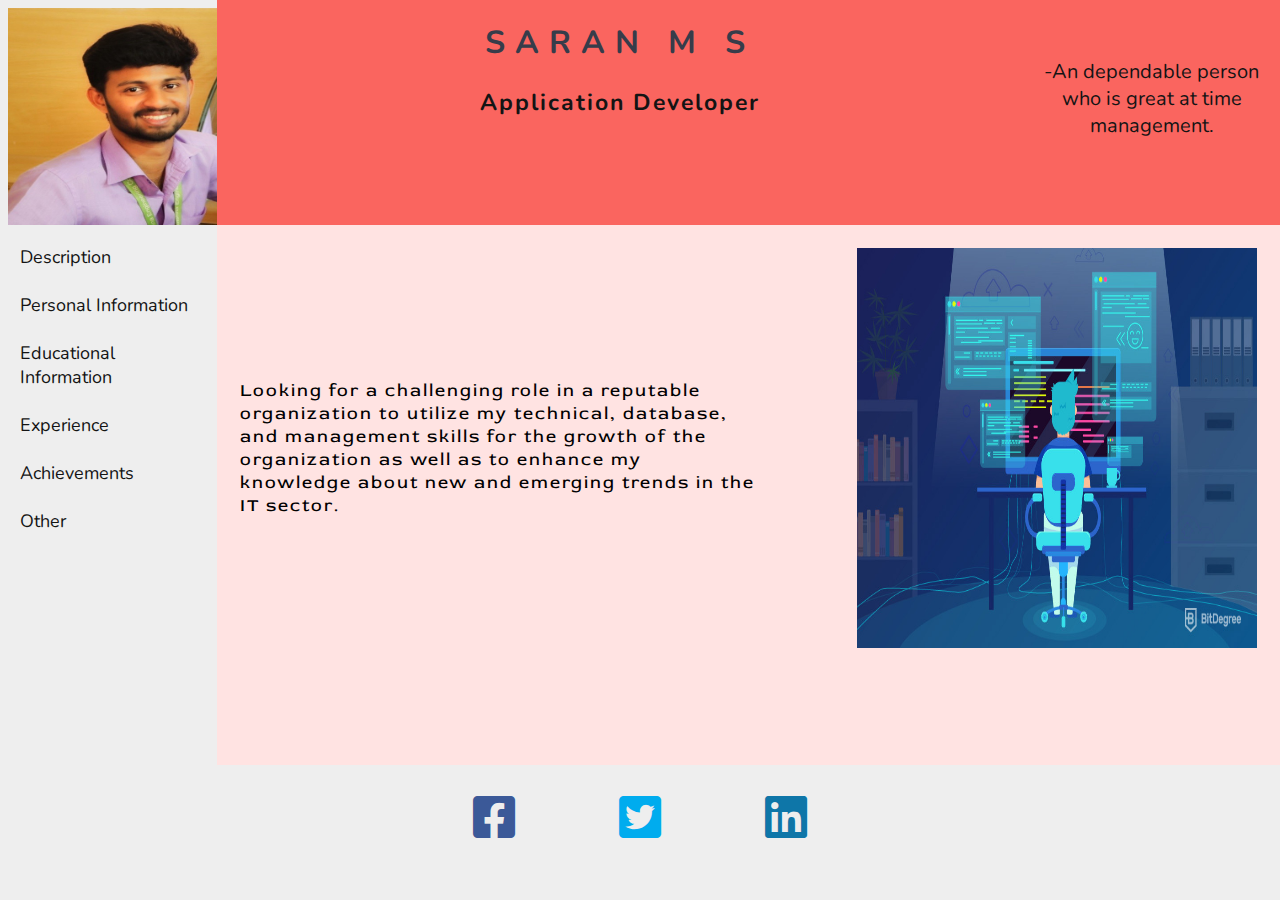
<file: Index.html>
<!Doctype html>
<head>
    <title>Saran Personal Blog</title>
</head>
<frameset rows= "25%,*,15%"  noresize border="0">
    <frameset cols="17%,63%,20%" noresize >
    <frame src="image.html" name="profile"></frame>
    <frame src = "Header.html" name = "head_page" />
    <frame src="about.html" name="about"/>
    </frameset>

    <frameset cols="17%,83%" >
    <frame src = "menu.html" name = "menu_page" />
    <frame src = "description.html" name= "information"
    >
    </frameset>
    <frame src = "contact.html" name = "contact_page"/>
    <noframes>
       <body>Your browser does not support frames.</body>
    </noframes>

</frameset>

</html>
</file>
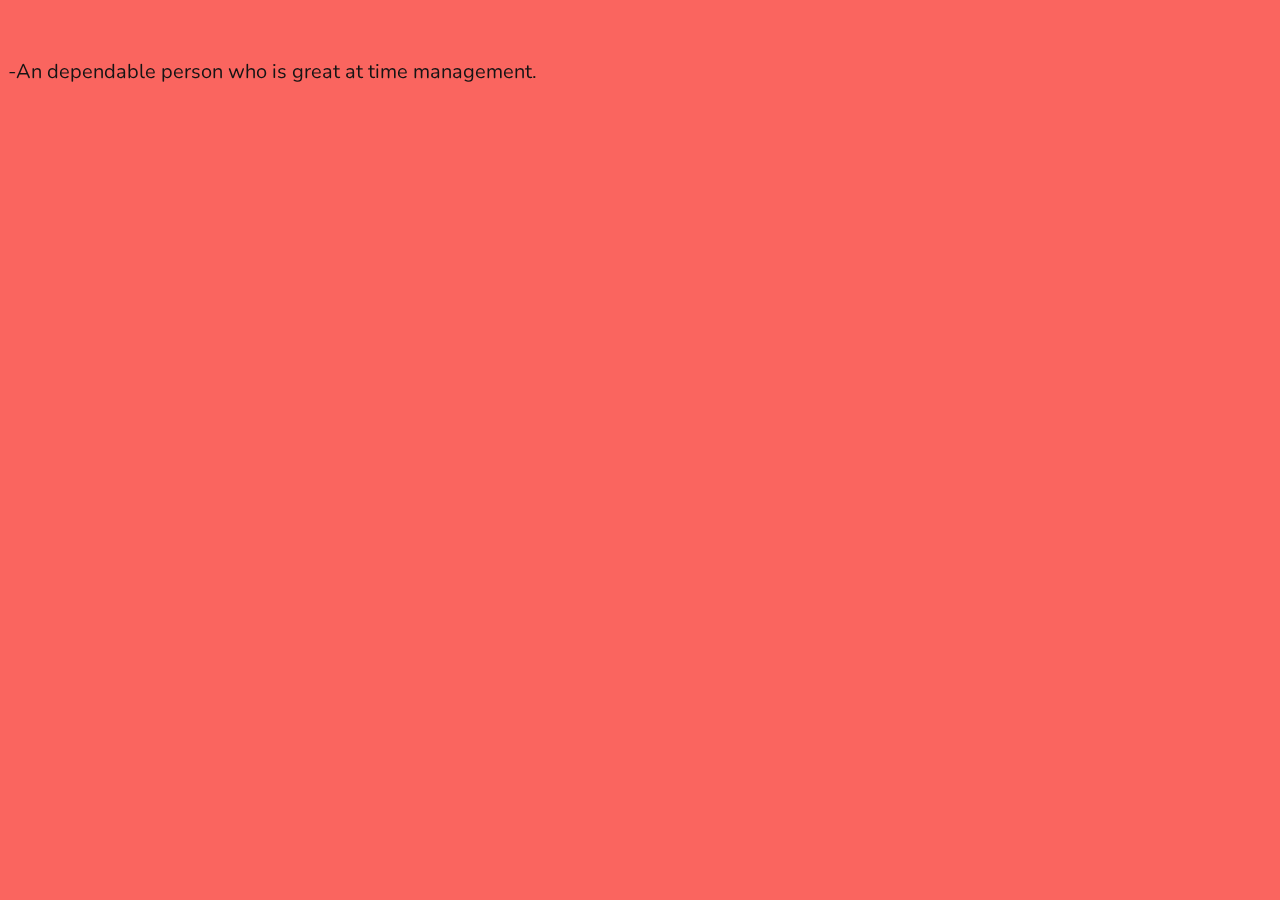
<file: about.html>
<!DOCTYPE html>
<link rel="stylesheet" type="text/css" href="stylesheet.css">
<link href="https://fonts.googleapis.com/css2?family=Nunito:ital,wght@1,900&display=swap" rel="stylesheet">
</head>
<body class="header" style="position: fixed;">

<p>-An dependable person who is great at time management.</p>
</body>
</file>
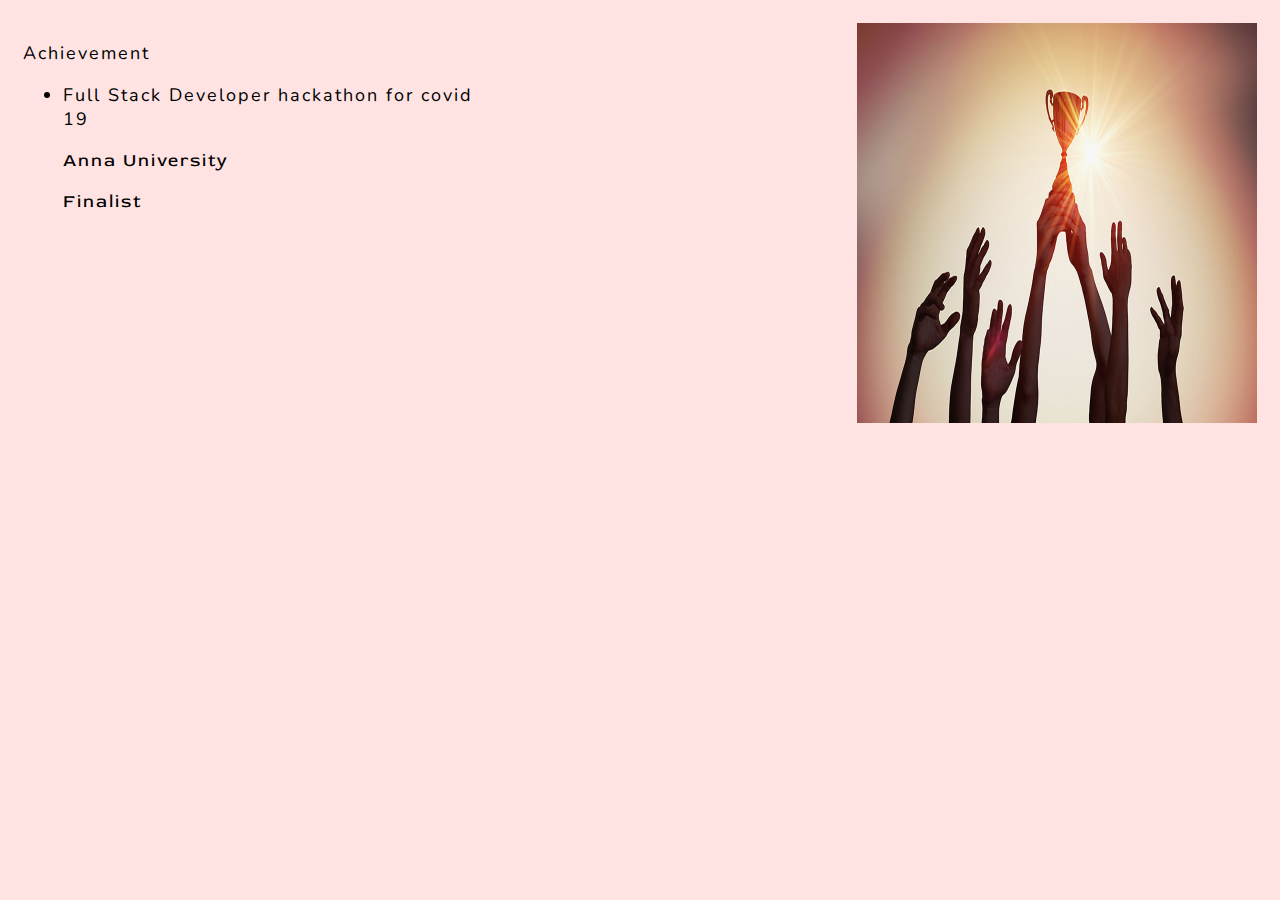
<file: achievements.html>
<!DOCTYPE html>
<head>
    <link rel="stylesheet" type="text/css" href="stylesheet.css">
</head>
<body class="education">
    <div class="desc2-flex">
        <div>
             <p>Achievement</p>

        <ul>
              <li>
                  <div >Full Stack Developer hackathon for covid 19</div>
                  <div >
                       <p style="font-family: 'Red Rose', cursive;">Anna University</p>
                       <p style="font-family: 'Red Rose', cursive;">Finalist</p>
                  </div>
              </li>
              
          </ul>
        </div>
          <img src="achievement.jpg" alt="Experience" width="400px" height="400px" style="margin-left: 30%;">
      </div>
      
</body>
</file>
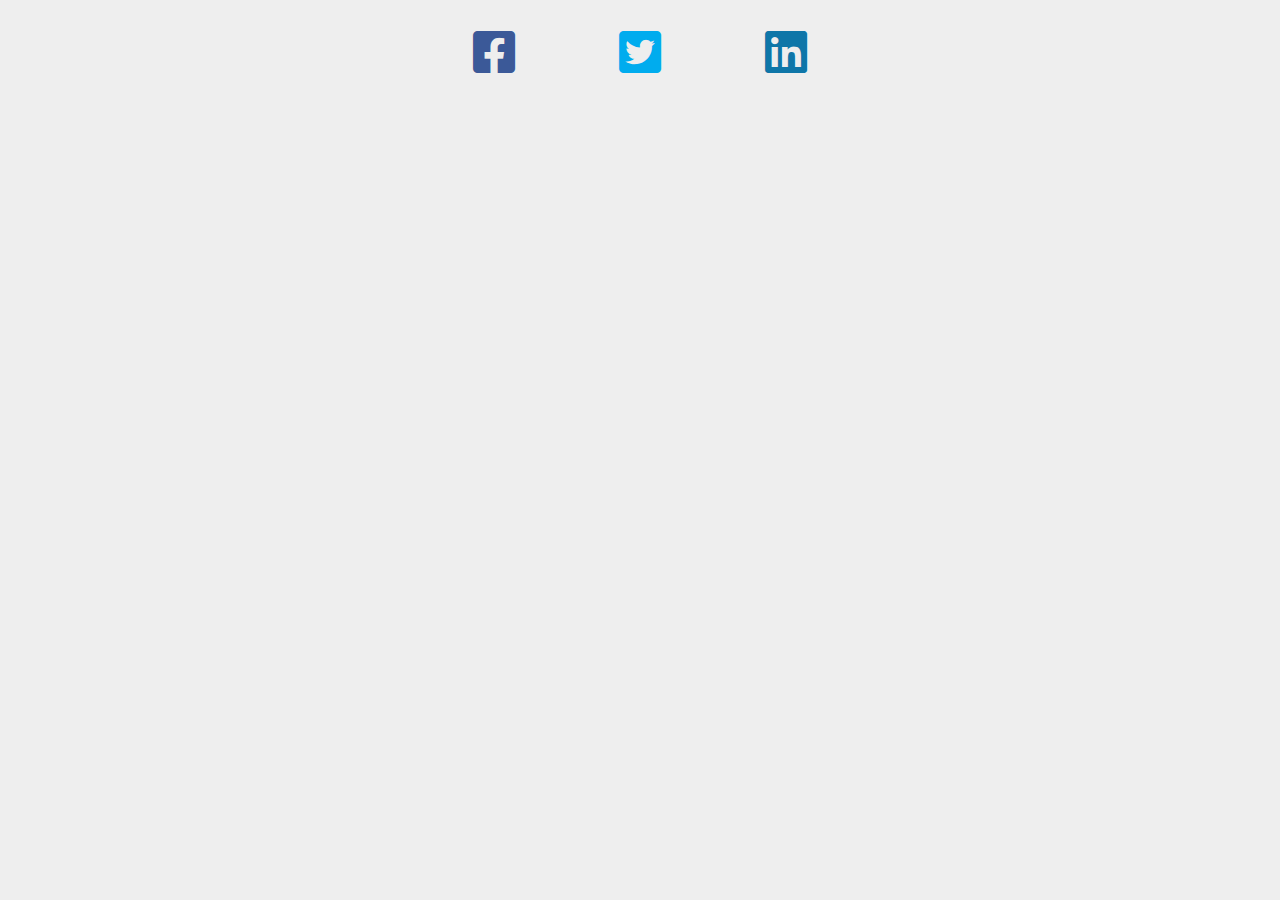
<file: contact.html>
<!DOCTYPE html>

<head>
    <link rel="stylesheet" type="text/css" href="stylesheet.css">
    <link rel="stylesheet" href="https://cdnjs.cloudflare.com/ajax/libs/font-awesome/5.13.1/css/all.min.css">

</head>

<body style="background-color: #eee;">

    <div class="sm-container">
        <div class="sm-img">
            <a href="https://www.facebook.com/" target="_blank"><i class="fab fa-facebook-square fa-3x" style="color:#3b5998"></i></a>
            <a href="https://twitter.com/?lang=en" target="_blank"><i class="fab fa-twitter-square fa-3x" style="color:#00acee"></i></a>
            <a href="https://www.linkedin.com/feed/" target="_blank"><i class="fab fa-linkedin fa-3x" style="color:#0e76a8"></i></a>
        </div>
    </div>


</body>
</file>
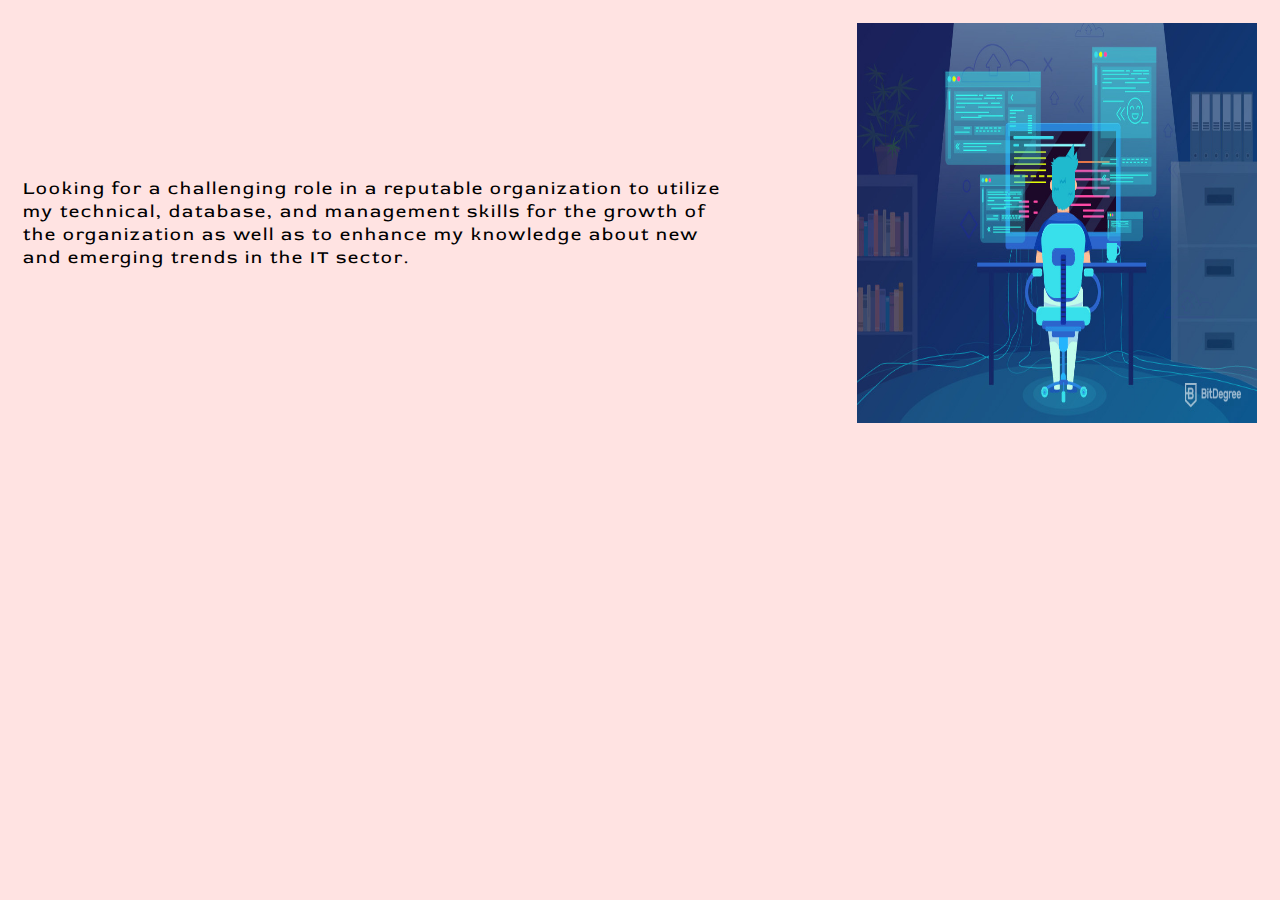
<file: description.html>
<!DOCTYPE html>
<head>
    <link rel="stylesheet" type="text/css" href="stylesheet.css">
    <link href="https://fonts.googleapis.com/css2?family=Red+Rose&display=swap" rel="stylesheet">
</head>
<body class="description">
    <div class="desc-flex">
    <p >Looking for a challenging role in a reputable organization to utilize my technical, database, and management skills for the growth of the organization as well as to enhance my knowledge about new and emerging trends in the IT sector.</p>
    <img src="Web.jpg" width="400px" height="400px" style="margin-left: 10%;" alt="web">
</div>
</body>
</file>
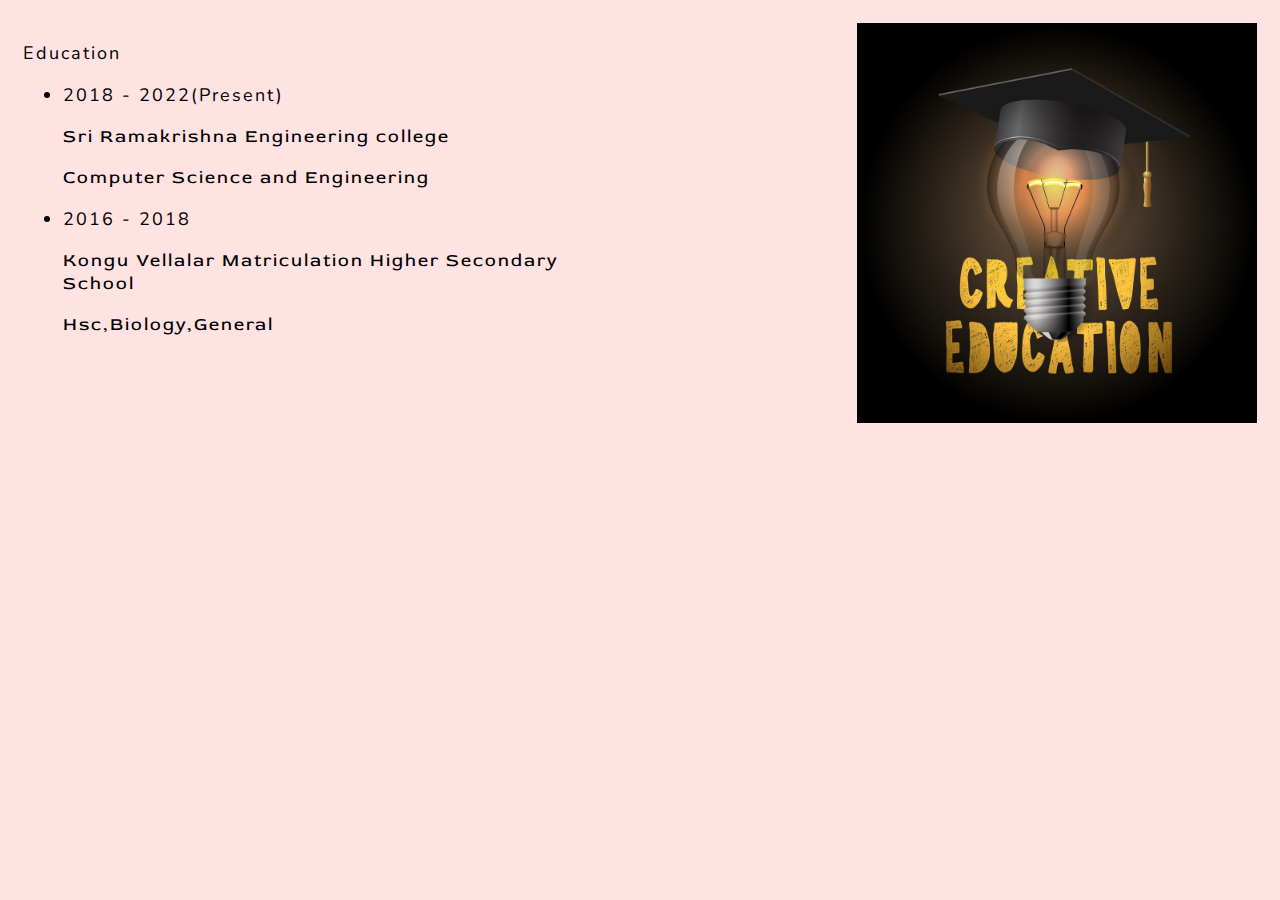
<file: education.html>
<!DOCTYPE html>
<head>
    <link rel="stylesheet" type="text/css" href="stylesheet.css">
</head>
<body class="education">
    <div class="desc2-flex">
        <div >
             <p>Education</p>
        <ul>
              <li>
                  <div >2018 - 2022(Present)</div>
                  <div >
                       <p style="font-family: 'Red Rose', cursive;">Sri Ramakrishna Engineering college</p>
                       <p style="font-family: 'Red Rose', cursive;">Computer Science and Engineering</p>
                  </div>
              </li>
              <li>
                <div >2016 - 2018</div>
                <div >
                       <p style="font-family: 'Red Rose', cursive;">Kongu Vellalar Matriculation Higher Secondary School</p> 
                        <p style="font-family: 'Red Rose', cursive;">Hsc,Biology,General</p>
                  </div>
              </li>
          </ul>
        </div>
          <img src="education.jpg" alt="Education" width="400px" height="400px" style="margin-left: 20%;">
      </div>
      
</body>
</file>
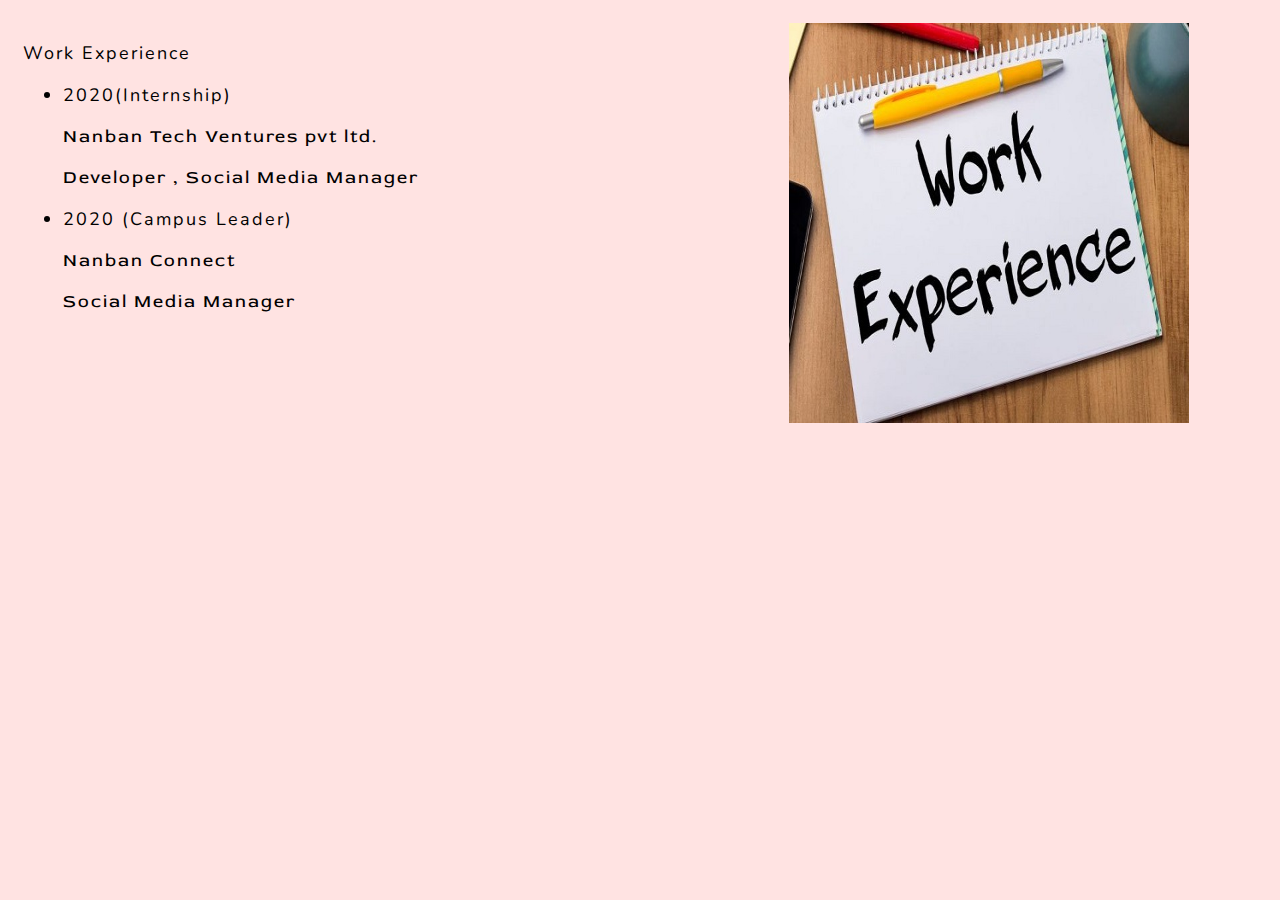
<file: experience.html>
<!DOCTYPE html>
<head>
    <link rel="stylesheet" type="text/css" href="stylesheet.css">
</head>
<body class="education">
    <div class="desc2-flex">
        <div>
             <p>Work Experience</p>
        <ul>
              <li>
                  <div >2020(Internship)</div>
                  <div >
                       <p style="font-family: 'Red Rose', cursive;">Nanban Tech Ventures pvt ltd.</p>
                       <p style="font-family: 'Red Rose', cursive;">Developer , Social Media Manager</p>
                  </div>
              </li>
              <li>
                <div >2020 (Campus Leader)</div>
                <div >
                       <p style="font-family: 'Red Rose', cursive;">Nanban Connect</p> 
                        <p style="font-family: 'Red Rose', cursive;">Social Media Manager</p>
                  </div>
              </li>
          </ul>
        </div>
          <img src="experience.jpg" alt="Experience" width="400px" height="400px" style="margin-left: 30%;">
      </div>
      
</body>
</file>
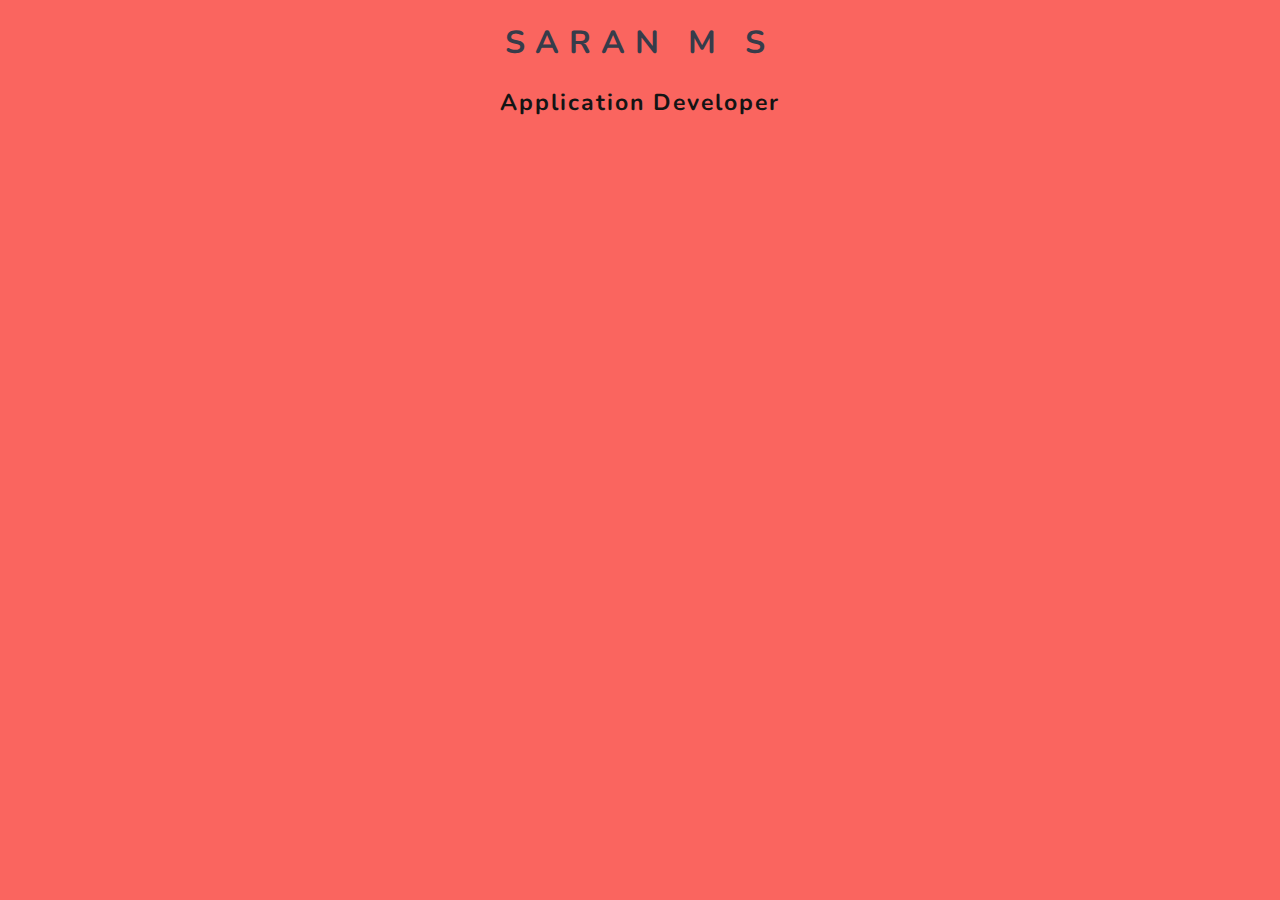
<file: Header.html>
<!DOCTYPE html>
<head>
    <link rel="stylesheet" type="text/css" href="stylesheet.css">
    <link href="https://fonts.googleapis.com/css2?family=Nunito:ital,wght@1,900&display=swap" rel="stylesheet">
</head>
<body class="header">
    <h1>SARAN M S</h1>
    <h3>Application Developer</h3>
</body>
</file>
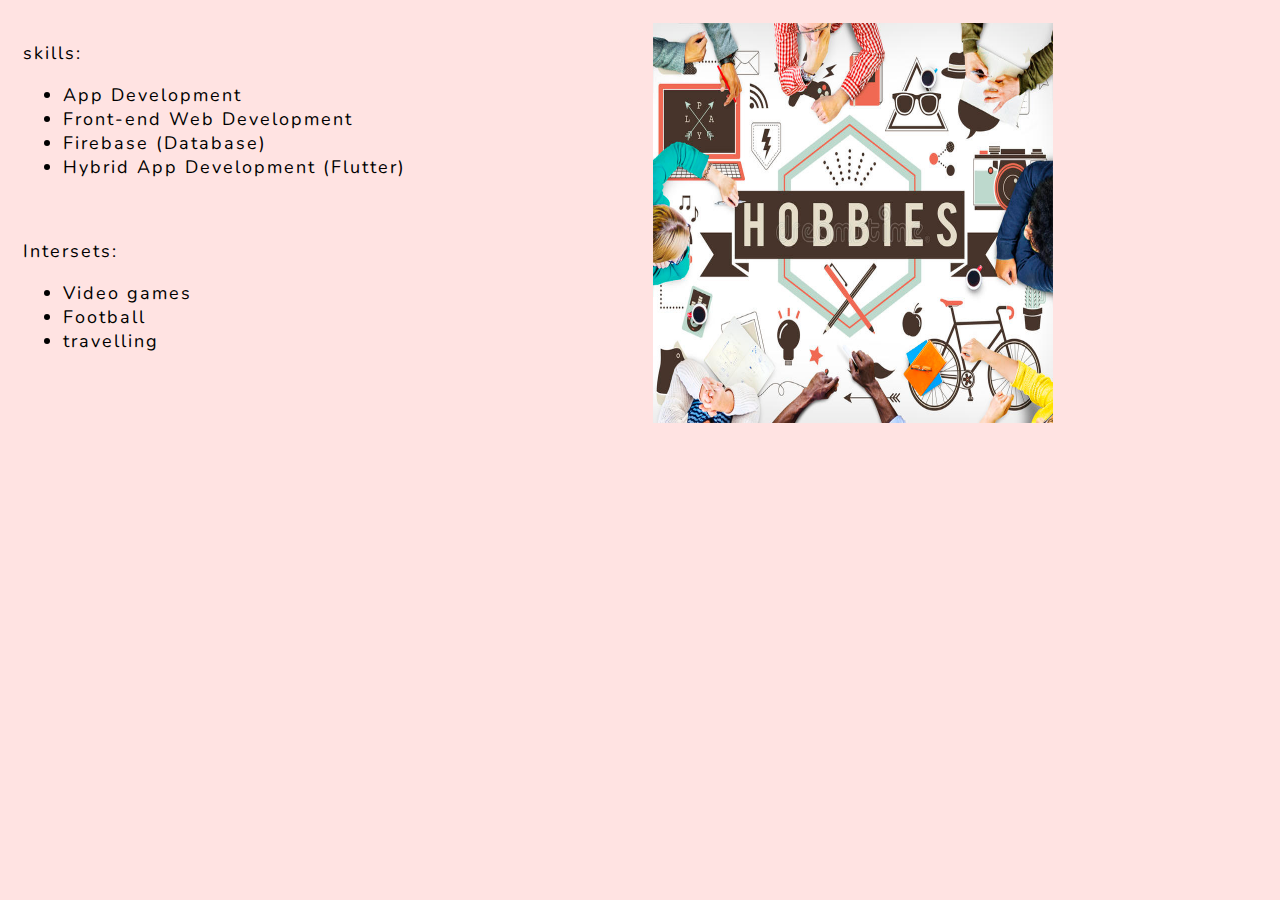
<file: other.html>
<!DOCTYPE html>
<head>
    <link rel="stylesheet" type="text/css" href="stylesheet.css">
    <link href="https://fonts.googleapis.com/css2?family=Red+Rose&display=swap" rel="stylesheet">
</head>
<body class="education">
    <div class="desc2-flex">
        <div>
            <p>skills:</p>
            <ul>
                <li>App Development</li>
                <li>Front-end Web Development</li>
                <li>Firebase (Database)</li>
                <li>Hybrid App Development (Flutter)</li>
            </ul>
            <br>
            <p>Intersets:</p>
            <ul>
                <li>Video games</li>
                <li>Football</li>
                <li>travelling</li>
            </ul>
        </div>
    <img src="hobbies.jpg" width="400px" height="400px" style="margin-left: 20%;" alt="hobbies">
</div>
</body>
</file>
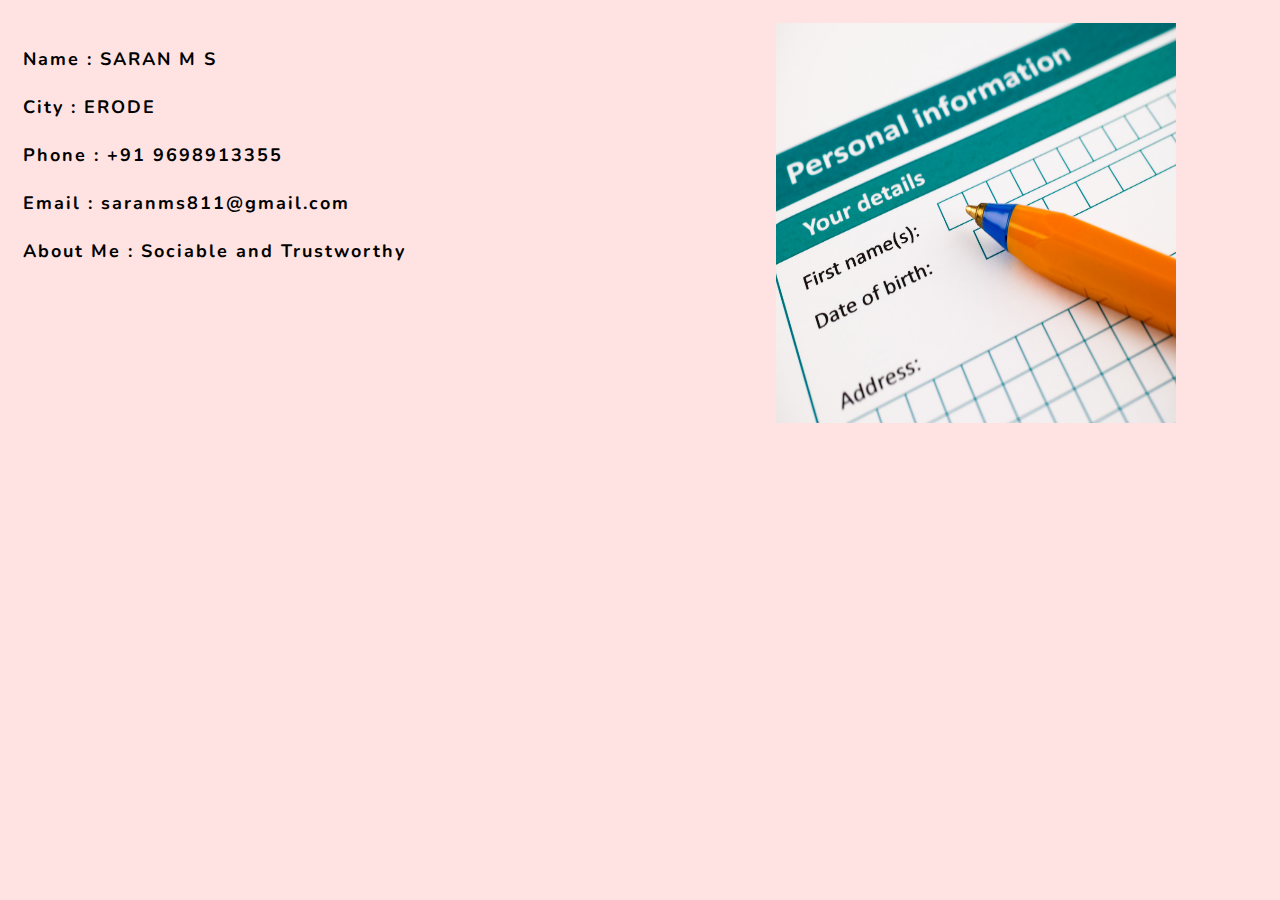
<file: Personal.html>
<!DOCTYPE html>
<head>
    <link rel="stylesheet" type="text/css" href="stylesheet.css">
    <link href="https://fonts.googleapis.com/css2?family=Nunito:ital,wght@1,900&display=swap" rel="stylesheet">
</head>
<body class="personal">
    <div class="desc2-flex">
    <div >
    <h4>Name : SARAN M S</h4>
    <h4>City : ERODE</h4>
    <h4>Phone : +91 9698913355</h4>
    <h4>Email : saranms811@gmail.com</h4>
    <h4>About Me : Sociable and Trustworthy</h4>
    </div>
    <img src="personal.jpg" width="400px" height="400px" style="margin-left: 30%;" alt="personal">
</div>

</div>
</body>
</file>
<file: stylesheet.css>
@import url(https://fonts.googleapis.com/css2?family=Red+Rose&display=swap);
@import url(https://fonts.googleapis.com/css2?family=Nunito:ital,wght@1,900&display=swap);

.header
{
    background-color: rgb(250, 101, 95);
    text-align: center;
}
.header h1
{
    letter-spacing: 10px;
    color: #363c4a;
    font-family: 'Nunito',sans-serif;
    font-style: Bold 900 italic;
}
.header h3
{
    letter-spacing: 2px;
    color: #141414;
    font-family: 'Nunito',sans-serif;
    font-size: 23px;
}
.header p{
    margin-top: 50px;
    color: #141414;
    font-family: 'Nunito',sans-serif;
    font-size: 20px;
}

.vertical-menu
{
    background-color: #eee;
}
.vertical-menu a {
    font-family: 'Nunito',sans-serif;
    background-color: #eee;
    color:#141414;
    display: block;
    padding: 12px;
    font-size: large;
    text-decoration:#141414;
  }
  
  .vertical-menu a:hover {
    background-color: rgb(250, 101, 95);
    color: white;
  }
  
.description{
    font-family: 'Red Rose', cursive;
    font-size: large;
    padding: 15px;
    letter-spacing: 2px;
    background-color: rgb(255, 227, 226);
}
.desc-flex{
    display:flex; 
    flex-direction: row; 
    justify-content: center; 
    align-items: center;
}
.sm-container {
    display: flex;
    text-align: center;
    justify-content: center;
    padding: 20px 0px 20px 0px;
    
}

.sm-container a {
    padding: 0px 50px;
}

.desc2-flex {
    display:flex; 
    flex-direction: row; 
    justify-content: flex-start;
    
    
}
.personal
{
    font-family: 'Nunito', cursive;
    font-size: large;
    padding: 15px;
    letter-spacing: 2px;
    background-color: rgb(255, 227, 226);
}
.education{
    font-family: 'Nunito',cursive;
    font-size: large;
    padding: 15px;
    letter-spacing: 2px;
    background-color: rgb(255, 227, 226);
}
</file>
